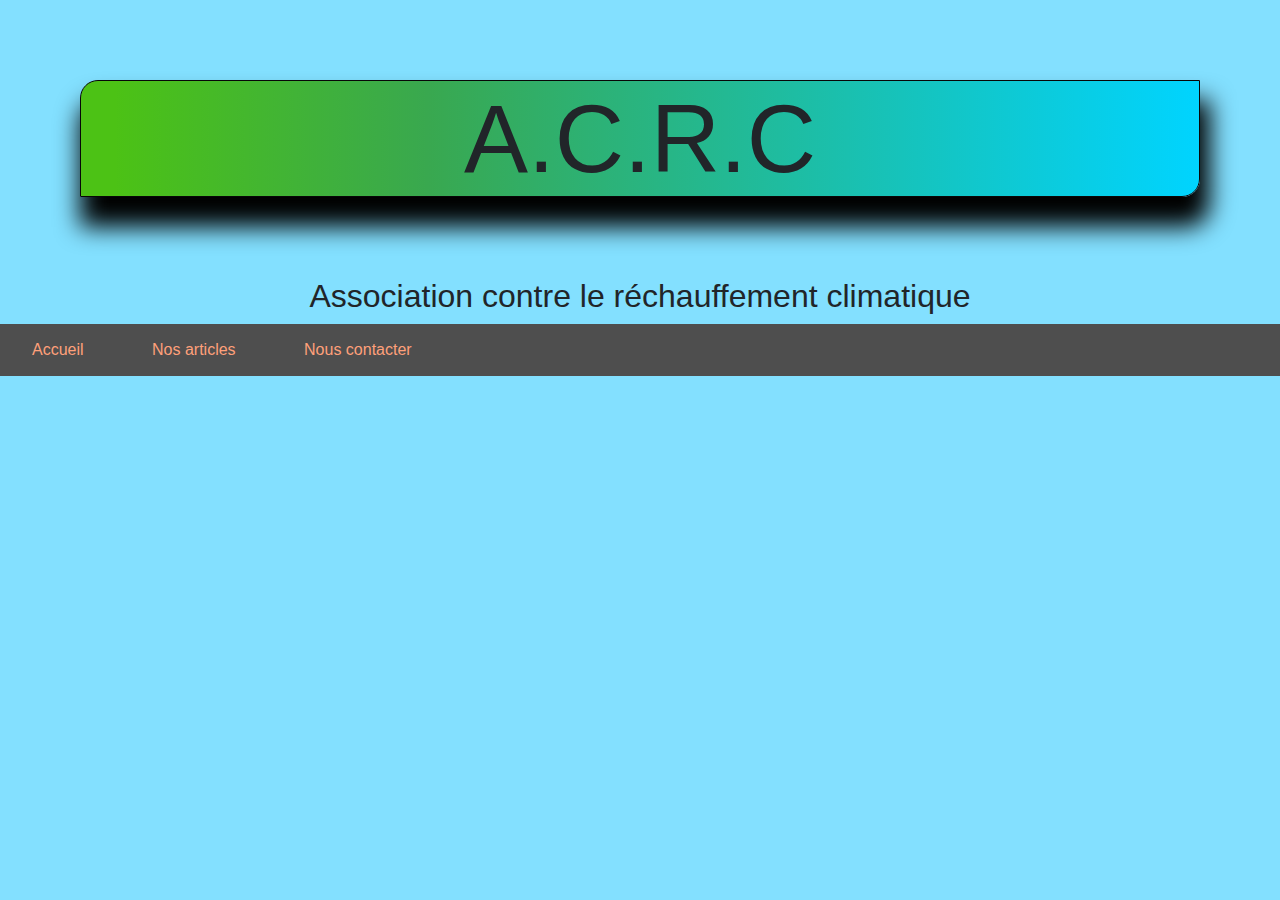
<file: index.html>
<!DOCTYPE html>
<html lang="en">
<head>
    <meta charset="UTF-8">
    <meta http-equiv="X-UA-Compatible" content="IE=edge">
    <meta name="viewport" content="width=device-width, initial-scale=1.0">
    <link rel="stylesheet" href="https://stackpath.bootstrapcdn.com/bootstrap/4.4.1/css/bootstrap.min.css" integrity="sha384-Vkoo8x4CGsO3+Hhxv8T/Q5PaXtkKtu6ug5TOeNV6gBiFeWPGFN9MuhOf23Q9Ifjh" crossorigin="anonymous">
    <link rel="stylesheet" href="style.css">
    <title>Document</title>
</head>
<body>
    <h1 class="display-1">A.C.R.C</h1>
    <h2>Association contre le réchauffement climatique</h2>
    <ul>
        <li><a href="Accueil">Accueil</a></li>
        <li><a href="Mes articles">Nos articles</a></li>
        <li><a href="Nous contacter">Nous contacter</a></li>
    </ul>


    <script src="https://code.jquery.com/jquery-3.4.1.slim.min.js" integrity="sha384-J6qa4849blE2+poT4WnyKhv5vZF5SrPo0iEjwBvKU7imGFAV0wwj1yYfoRSJoZ+n" crossorigin="anonymous"></script>
    <script src="https://cdn.jsdelivr.net/npm/popper.js@1.16.0/dist/umd/popper.min.js" integrity="sha384-Q6E9RHvbIyZFJoft+2mJbHaEWldlvI9IOYy5n3zV9zzTtmI3UksdQRVvoxMfooAo" crossorigin="anonymous"></script>
    <script src="https://stackpath.bootstrapcdn.com/bootstrap/4.4.1/js/bootstrap.min.js" integrity="sha384-wfSDF2E50Y2D1uUdj0O3uMBJnjuUD4Ih7YwaYd1iqfktj0Uod8GCExl3Og8ifwB6" crossorigin="anonymous"></script>
</body>
</html>
</file>
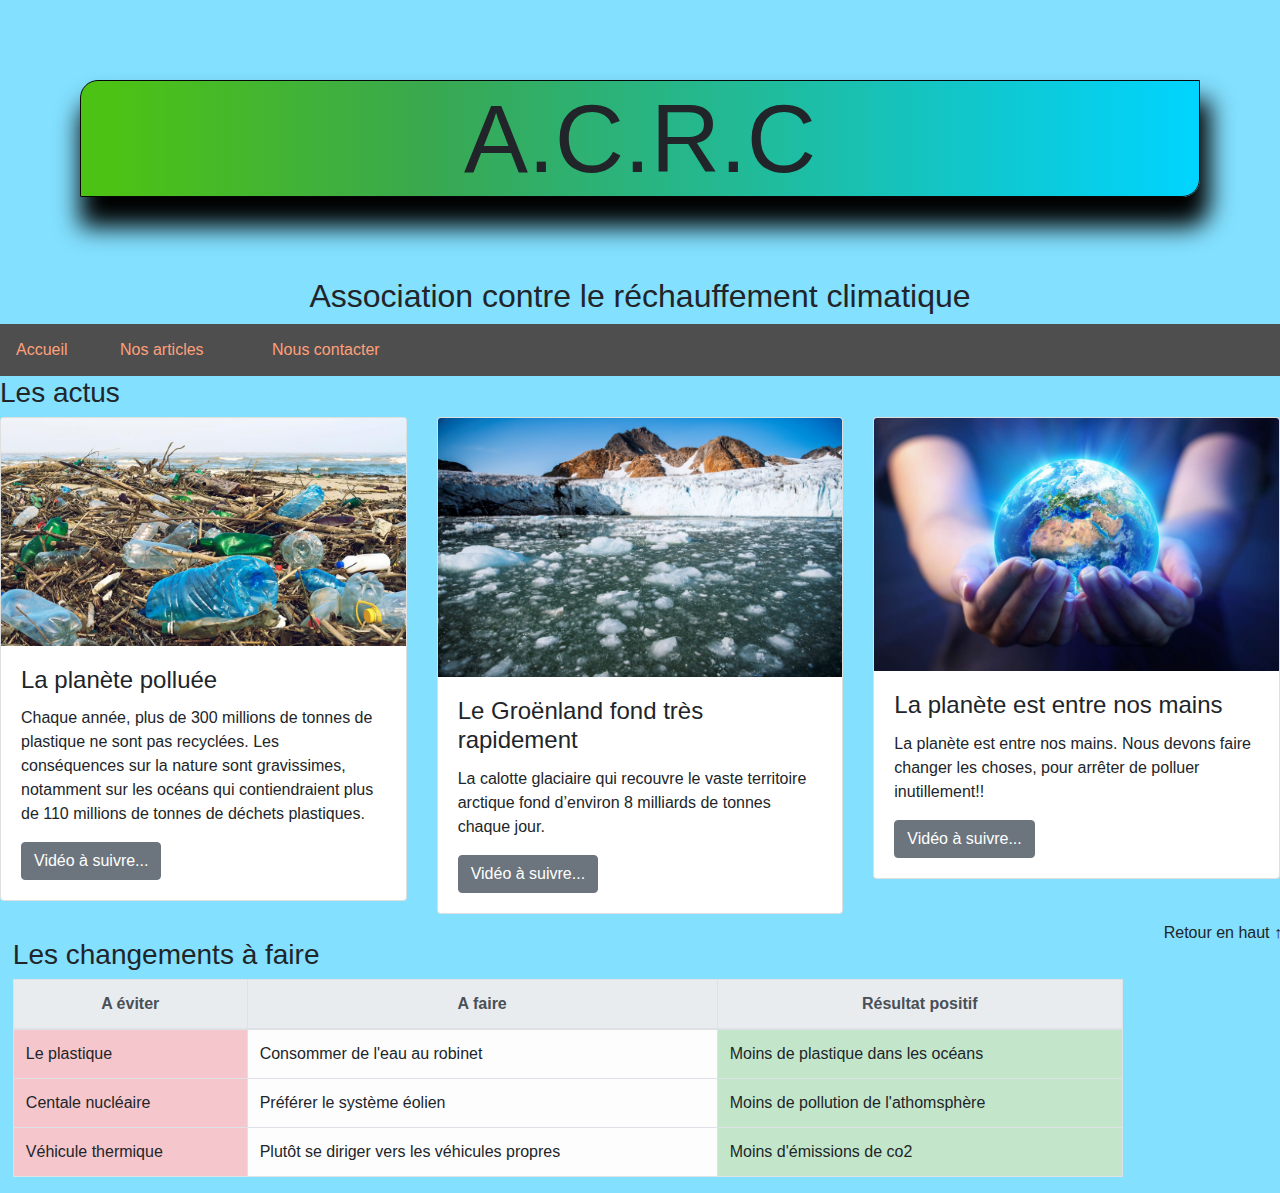
<file: accueil.html>
<!DOCTYPE html>
<html lang="fr">
<head>
    <meta charset="UTF-8">
    <meta http-equiv="X-UA-Compatible" content="IE=edge">
    <meta name="viewport" content="width=device-width, initial-scale=1.0">
    <link rel="stylesheet" href="https://stackpath.bootstrapcdn.com/bootstrap/4.4.1/css/bootstrap.min.css" integrity="sha384-Vkoo8x4CGsO3+Hhxv8T/Q5PaXtkKtu6ug5TOeNV6gBiFeWPGFN9MuhOf23Q9Ifjh" crossorigin="anonymous">
    <link rel="stylesheet" href="style.css">
    <title>Association contre le climatique</title>
</head>
<body>
    <div class="responsive">
    <h1 class="display-1">A.C.R.C</h1>
    <h2>Association contre le réchauffement climatique</h2>
    <ul>
        <li>Accueil</li>
        <li><a href="articles.html">Nos articles</a></li>
        <li><a href="/contact.html">Nous contacter</a></li>
    </ul>

    <div class="row">
        <h3 class="col-12">Les actus</h3>
        <div class="col-4">
            <div class="card">
                <img src="dépolluer-la-planète.jpg" class="card-img-top" alt="planète terre">
                <div class="card-body">
                    <h4 class="card-title">La planète polluée</h4>
                    <p class="card-text">
                        Chaque année, plus de 300 millions de tonnes de plastique ne sont pas recyclées. Les conséquences sur la nature sont gravissimes, notamment sur les océans qui contiendraient plus de 110 millions de tonnes de déchets plastiques.
                    </p>
                    <a href="https://www.youtube.com/watch?v=zv2A3fpLPco" class="btn btn-secondary">Vidéo à suivre...</a>
                </div>
            </div>
        </div>
        <div class="col-4">
            <div class="card">
                <img src="groenland.jpg" class="card-img-top" alt="le groenland">
                <div class="card-body">
                            <h4 class="card-title">Le Groënland fond très rapidement</h4>
                    <p class="card-text">
                        La calotte glaciaire qui recouvre le vaste territoire arctique fond d’environ 8 milliards de tonnes chaque jour.
                    </p>
                    <a href="https://www.youtube.com/watch?v=z2pRZedLj60" class="btn btn-secondary">Vidéo à suivre...</a>
                </div>
            </div>
        </div>
        <div class="col-4">
            <div class="card">
                <img src="la planète entre nos main.jpg" class="card-img-top" alt="la planète entre nos mains">
                <div class="card-body">
                    <h4 class="card-title">La planète est entre nos mains</h4>
                    <p class="card-text">
                    La planète est entre nos mains. Nous devons faire changer les choses, pour arrêter de polluer inutillement!!
                    </p>
                    <a href="https://www.youtube.com/watch?v=yN8njDfTI1s" class="btn btn-secondary">Vidéo à suivre...</a>
                </div>
                </div>
            </div><br>

            <div class="container"><br>
                <H3>Les changements à faire</H3>
                <table class="table table-bordered">
                    <thead class="thead-light">
                        <tr>
                            <th class="text-center">A éviter</th>
                            <th class="text-center">A faire</th>
                            <th class="text-center">Résultat positif</th>
                        </tr>
                    </thead>
                    <tbody>
                        <tr>
                            <td class="table-danger">Le plastique</td>
                            <td class="table-light">Consommer de l'eau au robinet</td>
                            <td class="table-success">Moins de plastique dans les océans</td>
                        </tr>
                        <tr>
                            <td class="table-danger">Centale nucléaire</td>
                            <td class="table-light">Préférer le système éolien</td>
                            <td class="table-success">Moins de pollution de l'athomsphère</td>
                        </tr>
                        <tr>
                            <td class="table-danger">Véhicule thermique</td>
                            <td class="table-light">Plutôt se diriger vers les véhicules propres</td>
                            <td class="table-success">Moins d'émissions de co2</td>
                        </tr>
                    </tbody>
                </table>
                </div><br>
              <a href="#" class="btn btn-default">Retour en haut ↑</a>
                </div>
    <script src="https://code.jquery.com/jquery-3.4.1.slim.min.js" integrity="sha384-J6qa4849blE2+poT4WnyKhv5vZF5SrPo0iEjwBvKU7imGFAV0wwj1yYfoRSJoZ+n" crossorigin="anonymous"></script>
    <script src="https://cdn.jsdelivr.net/npm/popper.js@1.16.0/dist/umd/popper.min.js" integrity="sha384-Q6E9RHvbIyZFJoft+2mJbHaEWldlvI9IOYy5n3zV9zzTtmI3UksdQRVvoxMfooAo" crossorigin="anonymous"></script>
    <script src="https://stackpath.bootstrapcdn.com/bootstrap/4.4.1/js/bootstrap.min.js" integrity="sha384-wfSDF2E50Y2D1uUdj0O3uMBJnjuUD4Ih7YwaYd1iqfktj0Uod8GCExl3Og8ifwB6" crossorigin="anonymous"></script>
</body>
</html>
</file>
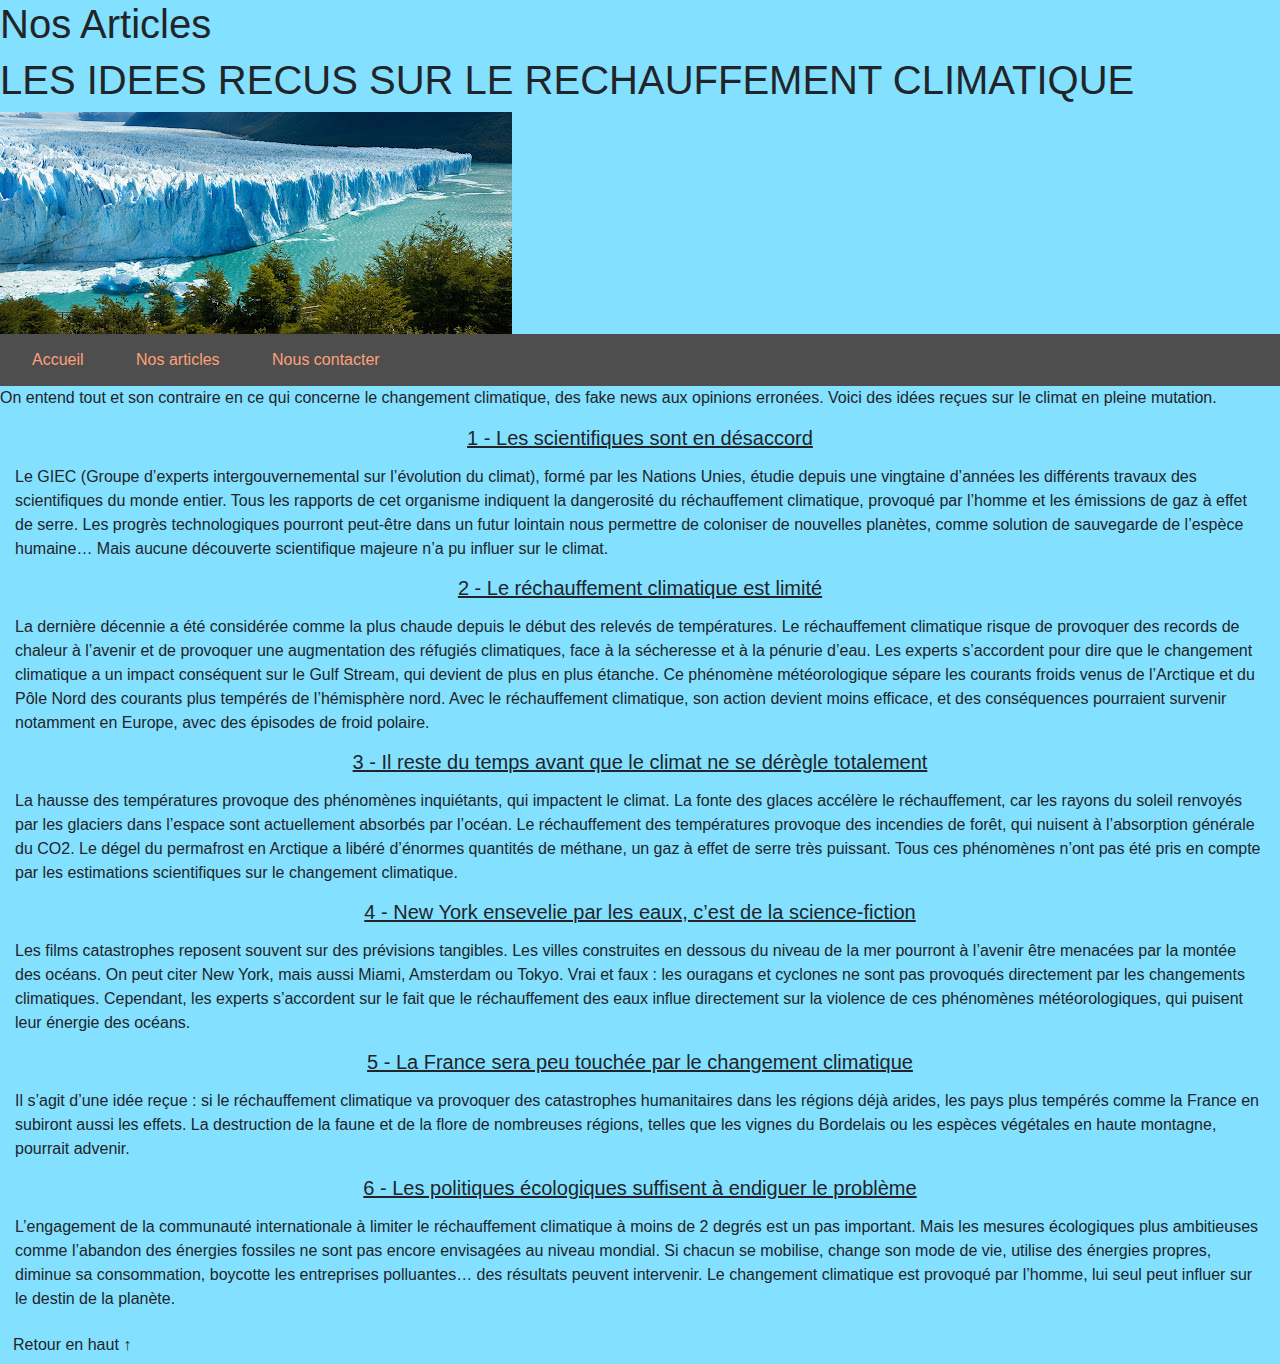
<file: articles.html>
<!DOCTYPE html>
<html lang="en">
<head>
    <meta charset="UTF-8">
    <meta http-equiv="X-UA-Compatible" content="IE=edge">
    <meta name="viewport" content="width=device-width, initial-scale=1.0">
    <link rel="stylesheet" href="https://stackpath.bootstrapcdn.com/bootstrap/4.4.1/css/bootstrap.min.css" integrity="sha384-Vkoo8x4CGsO3+Hhxv8T/Q5PaXtkKtu6ug5TOeNV6gBiFeWPGFN9MuhOf23Q9Ifjh" crossorigin="anonymous">
    <link rel="stylesheet" href="style.css">
    <title>Document</title>
</head>
<body>
    <H1>Nos Articles</H1>
    
    <h1>LES IDEES RECUS SUR LE RECHAUFFEMENT CLIMATIQUE</h1>
    <img class="image" src="glacier.png" alt="glacier"/>
     
    <ul>
        <li><a href="accueil.html">Accueil</a></li>
        <li>Nos articles</a></li>
        <li><a href="/contact.html">Nous contacter</a></li>
    </ul>

    
     <p>On entend tout et son contraire en ce qui concerne le changement climatique, des fake news aux opinions erronées. Voici des idées reçues sur le climat en pleine mutation.
 
         <H5>1 - Les scientifiques sont en désaccord</H5>
         <p class="texte">Le GIEC (Groupe d’experts intergouvernemental sur l’évolution du climat), formé par les Nations Unies, étudie depuis une vingtaine d’années les différents travaux des scientifiques du monde entier. Tous les rapports de cet organisme indiquent la dangerosité du réchauffement climatique, provoqué par l’homme et les émissions de gaz à effet de serre.
         Les progrès technologiques pourront peut-être dans un futur lointain nous permettre de coloniser de nouvelles planètes, comme solution de sauvegarde de l’espèce humaine… Mais aucune découverte scientifique majeure n’a pu influer sur le climat.</p>
 
         <h5>2 - Le réchauffement climatique est limité</h5>
         <p class="texte">La dernière décennie a été considérée comme la plus chaude depuis le début des relevés de températures. Le réchauffement climatique risque de provoquer des records de chaleur à l’avenir et de provoquer une augmentation des réfugiés climatiques, face à la sécheresse et à la pénurie d’eau.
         Les experts s’accordent pour dire que le changement climatique a un impact conséquent sur le Gulf Stream, qui devient de plus en plus étanche. Ce phénomène météorologique sépare les courants froids venus de l’Arctique et du Pôle Nord des courants plus tempérés de l’hémisphère nord. Avec le réchauffement climatique, son action devient moins efficace, et des conséquences pourraient survenir notamment en Europe, avec des épisodes de froid polaire.</p>
 
         <h5>3 - Il reste du temps avant que le climat ne se dérègle totalement</h5>
         <p class="texte">La hausse des températures provoque des phénomènes inquiétants, qui impactent le climat. La fonte des glaces accélère le réchauffement, car les rayons du soleil renvoyés par les glaciers dans l’espace sont actuellement absorbés par l’océan. Le réchauffement des températures provoque des incendies de forêt, qui nuisent à l’absorption générale du CO2. Le dégel du permafrost en Arctique a libéré d’énormes quantités de méthane, un gaz à effet de serre très puissant. Tous ces phénomènes n’ont pas été pris en compte par les estimations scientifiques sur le changement climatique.</p>
 
         <h5>4 - New York ensevelie par les eaux, c’est de la science-fiction</h5>
         <p class="texte">Les films catastrophes reposent souvent sur des prévisions tangibles. Les villes construites en dessous du niveau de la mer pourront à l’avenir être menacées par la montée des océans. On peut citer New York, mais aussi Miami, Amsterdam ou Tokyo.
         Vrai et faux : les ouragans et cyclones ne sont pas provoqués directement par les changements climatiques. Cependant, les experts s’accordent sur le fait que le réchauffement des eaux influe directement sur la violence de ces phénomènes météorologiques, qui puisent leur énergie des océans.</p>
 
         <h5>5 - La France sera peu touchée par le changement climatique</h5>
         <p class="texte">Il s’agit d’une idée reçue : si le réchauffement climatique va provoquer des catastrophes humanitaires dans les régions déjà arides, les pays plus tempérés comme la France en subiront aussi les effets. La destruction de la faune et de la flore de nombreuses régions, telles que les vignes du Bordelais ou les espèces végétales en haute montagne, pourrait advenir.</p>
 
         <h5>6 - Les politiques écologiques suffisent à endiguer le problème</h5>
         <p class="texte">L’engagement de la communauté internationale à limiter le réchauffement climatique à moins de 2 degrés est un pas important. Mais les mesures écologiques plus ambitieuses comme l’abandon des énergies fossiles ne sont pas encore envisagées au niveau mondial.
         Si chacun se mobilise, change son mode de vie, utilise des énergies propres, diminue sa consommation, boycotte les entreprises polluantes… des résultats peuvent intervenir. Le changement climatique est provoqué par l’homme, lui seul peut influer sur le destin de la planète.</p>
    
         <a href="#" class="btn btn-default">Retour en haut ↑</a>
    <script src="https://code.jquery.com/jquery-3.4.1.slim.min.js" integrity="sha384-J6qa4849blE2+poT4WnyKhv5vZF5SrPo0iEjwBvKU7imGFAV0wwj1yYfoRSJoZ+n" crossorigin="anonymous"></script>
    <script src="https://cdn.jsdelivr.net/npm/popper.js@1.16.0/dist/umd/popper.min.js" integrity="sha384-Q6E9RHvbIyZFJoft+2mJbHaEWldlvI9IOYy5n3zV9zzTtmI3UksdQRVvoxMfooAo" crossorigin="anonymous"></script>
    <script src="https://stackpath.bootstrapcdn.com/bootstrap/4.4.1/js/bootstrap.min.js" integrity="sha384-wfSDF2E50Y2D1uUdj0O3uMBJnjuUD4Ih7YwaYd1iqfktj0Uod8GCExl3Og8ifwB6" crossorigin="anonymous"></script>
</body>
</html>
</file>
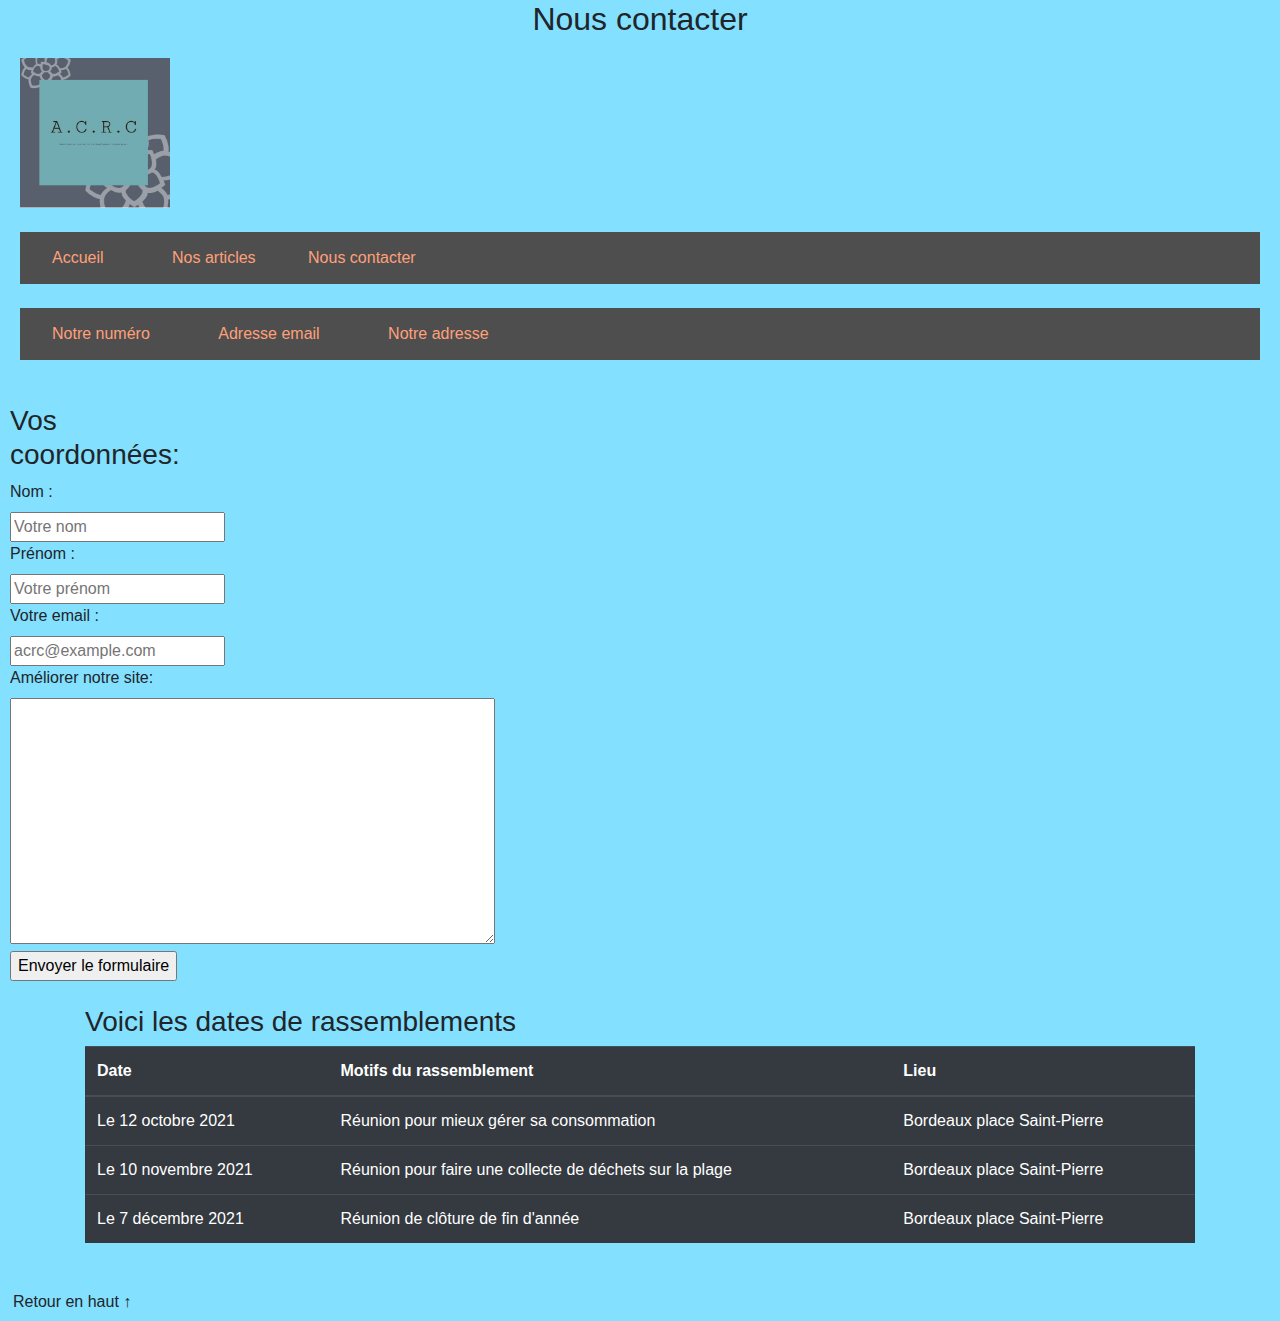
<file: contact.html>
<!DOCTYPE html>
<html lang="en">
<head>
    <meta charset="UTF-8">
    <meta http-equiv="X-UA-Compatible" content="IE=edge">
    <meta name="viewport" content="width=device-width, initial-scale=1.0">
    <link rel="stylesheet" href="https://stackpath.bootstrapcdn.com/bootstrap/4.4.1/css/bootstrap.min.css" integrity="sha384-Vkoo8x4CGsO3+Hhxv8T/Q5PaXtkKtu6ug5TOeNV6gBiFeWPGFN9MuhOf23Q9Ifjh" crossorigin="anonymous">
    <link rel="stylesheet" href="style.css">
    <title>Document</title>
</head>
<body>
    <h2>Nous contacter</h2>
    
    <div class="logo">
        <div class="image"><img src="logo.jpg" width="150px" height="150px" alt="MDN logo"></div>
        <div><br/>
            
        <ul>
            <li><a href="accueil.html">Accueil</a></li>
            <li><a href="articles.html">Nos articles</a></li>
            <li>Nous contacter</li>
        </ul><br>
            <nav>
                <ul class="liste-sidenav">
                    <li class="a"><a href="tel:+33663998674">Notre numéro</a></li>
                    <li class="b"><a href="mailto:acrc@gmail.com">Adresse email</a></li>
                    <li class="c"><a href="https://goo.gl/maps/tnovtrt5vHReH5iE9">Notre adresse</a>
                </ul>
            </nav>
               
            
        </div>
    </div><br/>
    <div class="moove">
    <h3>Vos coordonnées:</h3>
    <label for="nom">Nom :</label>
    <input type="text" id="nom" placeholder="Votre nom" /><br/>
    
    <label for="prenom">Prénom :</label>
    <input type="text" id="prenom" placeholder="Votre prénom"/><br/>
    
    <label for="email">Votre email :</label>
    <input type="email" id="email" placeholder="acrc@example.com"><br/>
    <form method="POST" action="traitement.php">
    <label for="améliorer">Améliorer notre site:</label>
    <textarea name="améliorer" id="améliorer" rows="10" cols="50"></textarea>
    <input type="submit" value="Envoyer le formulaire">
</form>
</div>
    

    <div class="container"><br>
        <H3>Voici les dates de rassemblements</H3>
        <table class="table table-dark">
            <thead class="thead-dark">
                <tr>
                    <th>Date</th>
                    <th>Motifs du rassemblement</th>
                    <th>Lieu</th>
                </tr>
            </thead>
            <tbody>
                <tr>
                    <td >Le 12 octobre 2021</td>
                    <td>Réunion pour mieux gérer sa consommation</td>
                    <td>Bordeaux place Saint-Pierre</td>
                </tr>
                <tr>
                    <td>Le 10 novembre 2021</td>
                    <td>Réunion pour faire une collecte de déchets sur la plage</td>
                    <td>Bordeaux place Saint-Pierre</td>
                </tr>
                <tr>
                    <td>Le 7 décembre 2021</td>
                    <td>Réunion de clôture de fin d'année</td>
                    <td>Bordeaux place Saint-Pierre</td>
                </tr>

                
            </tbody>
        </table>
        </div><br>
        <a href="#" class="btn btn-default">Retour en haut ↑</a>
    <script src="https://code.jquery.com/jquery-3.4.1.slim.min.js" integrity="sha384-J6qa4849blE2+poT4WnyKhv5vZF5SrPo0iEjwBvKU7imGFAV0wwj1yYfoRSJoZ+n" crossorigin="anonymous"></script>
    <script src="https://cdn.jsdelivr.net/npm/popper.js@1.16.0/dist/umd/popper.min.js" integrity="sha384-Q6E9RHvbIyZFJoft+2mJbHaEWldlvI9IOYy5n3zV9zzTtmI3UksdQRVvoxMfooAo" crossorigin="anonymous"></script>
    <script src="https://stackpath.bootstrapcdn.com/bootstrap/4.4.1/js/bootstrap.min.js" integrity="sha384-wfSDF2E50Y2D1uUdj0O3uMBJnjuUD4Ih7YwaYd1iqfktj0Uod8GCExl3Og8ifwB6" crossorigin="anonymous"></script>
</body>
</html>
</file>
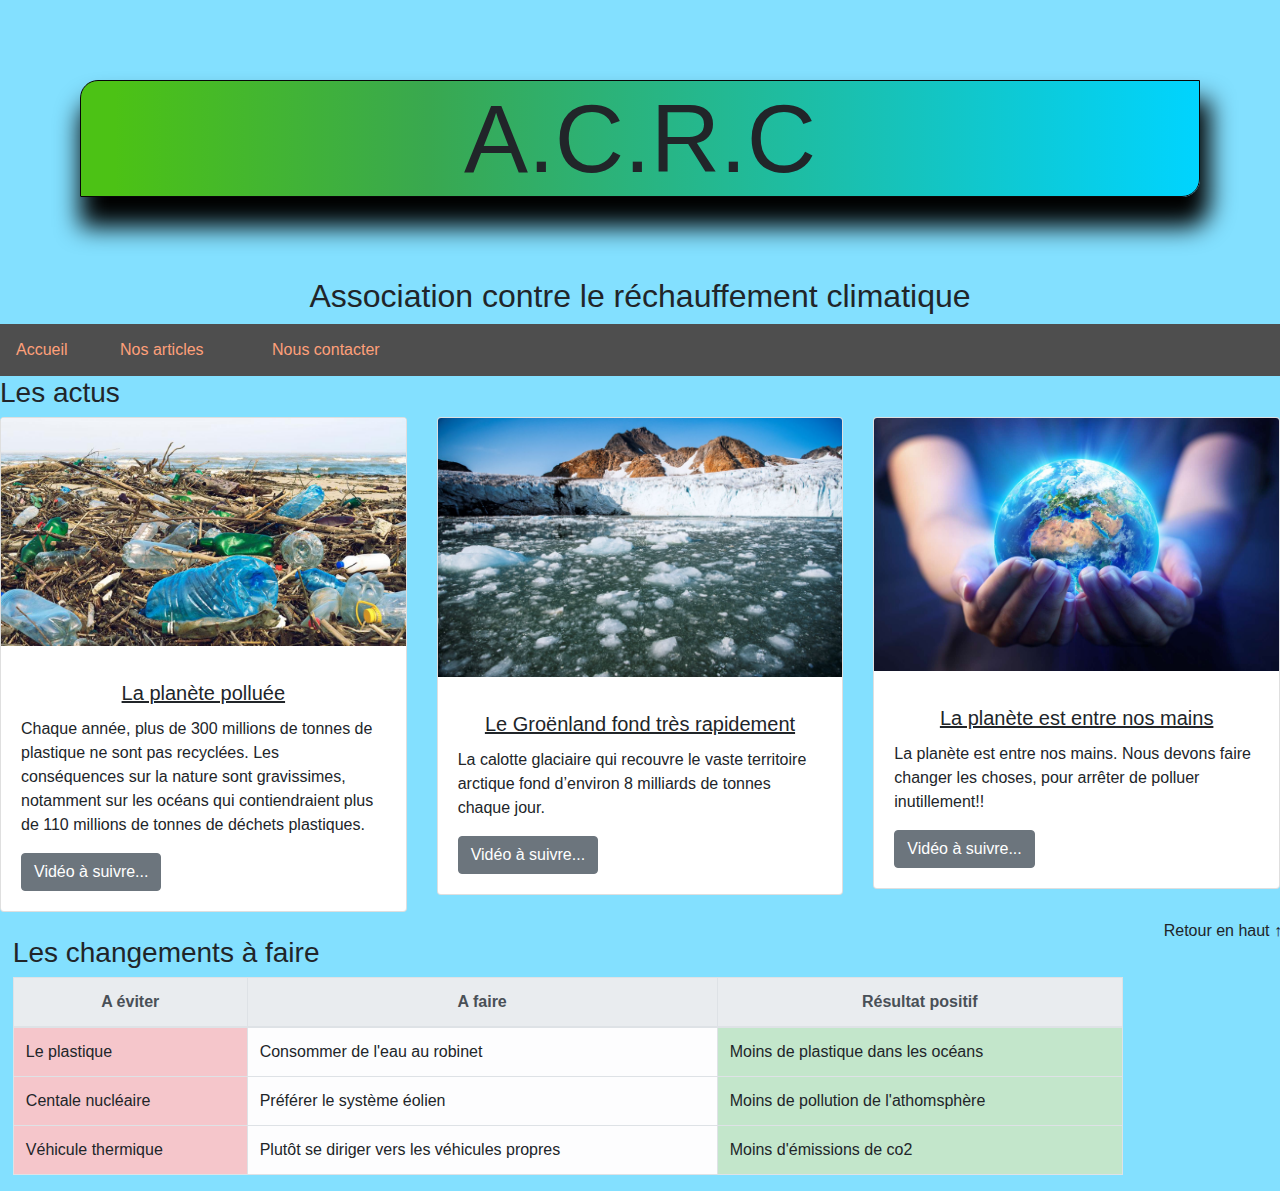
<file: new.html>
<!DOCTYPE html>
<html lang="en">
<head>
    <meta charset="UTF-8">
    <meta http-equiv="X-UA-Compatible" content="IE=edge">
    <meta name="viewport" content="width=device-width, initial-scale=1.0">
    <link rel="stylesheet" href="https://stackpath.bootstrapcdn.com/bootstrap/4.4.1/css/bootstrap.min.css" integrity="sha384-Vkoo8x4CGsO3+Hhxv8T/Q5PaXtkKtu6ug5TOeNV6gBiFeWPGFN9MuhOf23Q9Ifjh" crossorigin="anonymous">
    <link rel="stylesheet" href="style.css">
    <title>Document</title>
</head>
<body>
    <div class="responsive">
    <h1 class="display-1">A.C.R.C</h1>
    <h2>Association contre le réchauffement climatique</h2>
    <ul>
        <li>Accueil</li>
        <li><a href="articles.html">Nos articles</a></li>
        <li><a href="/contact.html">Nous contacter</a></li>
    </ul>

    <div class="row">
        <h3 class="col-12">Les actus</h3>
        <div class="col-4">
            <div class="card">
                <img src="dépolluer-la-planète.jpg" class="card-img-top" alt="planète terre">
                <div class="card-body">
                    <h5 class="card-title">La planète polluée</h5>
                    <p class="card-text">
                        Chaque année, plus de 300 millions de tonnes de plastique ne sont pas recyclées. Les conséquences sur la nature sont gravissimes, notamment sur les océans qui contiendraient plus de 110 millions de tonnes de déchets plastiques.
                    </p>
                    <a href="https://www.youtube.com/watch?v=zv2A3fpLPco" class="btn btn-secondary">Vidéo à suivre...</a>
                </div>
            </div>
        </div>
        <div class="col-4">
            <div class="card">
                <img src="groenland.jpg" class="card-img-top" alt="le groenland">
                <div class="card-body">
                            <h5 class="card-title">Le Groënland fond très rapidement</h5>
                    <p class="card-text">
                        La calotte glaciaire qui recouvre le vaste territoire arctique fond d’environ 8 milliards de tonnes chaque jour.
                    </p>
                    <a href="https://www.youtube.com/watch?v=z2pRZedLj60" class="btn btn-secondary">Vidéo à suivre...</a>
                </div>
            </div>
        </div>
        <div class="col-4">
            <div class="card">
                <img src="la planète entre nos main.jpg" class="card-img-top" alt="la planète entre nos mains">
                <div class="card-body">
                    <h5 class="card-title">La planète est entre nos mains</h5>
                    <p class="card-text">
                    La planète est entre nos mains. Nous devons faire changer les choses, pour arrêter de polluer inutillement!!
                    </p>
                    <a href="https://www.youtube.com/watch?v=yN8njDfTI1s" class="btn btn-secondary">Vidéo à suivre...</a>
                </div>
                </div>
            </div><br>

            <div class="container"><br>
                <H3>Les changements à faire</H3>
                <table class="table table-bordered">
                    <thead class="thead-light">
                        <tr>
                            <th class="text-center">A éviter</th>
                            <th class="text-center">A faire</th>
                            <th class="text-center">Résultat positif</th>
                        </tr>
                    </thead>
                    <tbody>
                        <tr>
                            <td class="table-danger">Le plastique</td>
                            <td class="table-light">Consommer de l'eau au robinet</td>
                            <td class="table-success">Moins de plastique dans les océans</td>
                        </tr>
                        <tr>
                            <td class="table-danger">Centale nucléaire</td>
                            <td class="table-light">Préférer le système éolien</td>
                            <td class="table-success">Moins de pollution de l'athomsphère</td>
                        </tr>
                        <tr>
                            <td class="table-danger">Véhicule thermique</td>
                            <td class="table-light">Plutôt se diriger vers les véhicules propres</td>
                            <td class="table-success">Moins d'émissions de co2</td>
                        </tr>
                    </tbody>
                </table>
                </div><br>
              <a href="#" class="btn btn-default">Retour en haut ↑</a>
                </div>
    <script src="https://code.jquery.com/jquery-3.4.1.slim.min.js" integrity="sha384-J6qa4849blE2+poT4WnyKhv5vZF5SrPo0iEjwBvKU7imGFAV0wwj1yYfoRSJoZ+n" crossorigin="anonymous"></script>
    <script src="https://cdn.jsdelivr.net/npm/popper.js@1.16.0/dist/umd/popper.min.js" integrity="sha384-Q6E9RHvbIyZFJoft+2mJbHaEWldlvI9IOYy5n3zV9zzTtmI3UksdQRVvoxMfooAo" crossorigin="anonymous"></script>
    <script src="https://stackpath.bootstrapcdn.com/bootstrap/4.4.1/js/bootstrap.min.js" integrity="sha384-wfSDF2E50Y2D1uUdj0O3uMBJnjuUD4Ih7YwaYd1iqfktj0Uod8GCExl3Og8ifwB6" crossorigin="anonymous"></script>
</body>
</html>
</file>
<file: style.css>
@media screen and (min-width:825px) {
    

body{
    background-color: rgb(131, 224, 255);
}
.display-1{
    background: linear-gradient(90deg, rgba(76,194,21,1) 3%, rgb(57, 168, 79) 31%, rgba(0,212,255,1) 100%);
    border:1px solid rgb(7, 7, 7);
    margin:80px;
    text-align: center;
    border-radius: 18px 0px 18px 0px;
    box-shadow: 5px 25px 25px 5px #000000;
}
ul{
    list-style-type: none;
    margin: 0;
    padding: 0;
    overflow: hidden;
    background-color: rgb(78, 78, 78)
}
li{
    display: inline-block;
    padding: 14px 16px;
    color: lightsalmon;
}
li a{
    
    padding: 14px 16px;
    color: lightsalmon;
}
h5{
    text-decoration: underline;
    text-align: center;
}
h5, .texte{
    margin: 15px;
}
.logo{
    margin: 20px;
}
h2{
    text-align: center;
}
.moove{
   
    width : 150px;
    margin-left: 10px;
}

}

@media screen and (min-width:224px) and (max-width:824px)  {
body{
    background: lemonchiffon;
    font-size: 10px;
    margin:6px;
   }
.display-1{
    background: paleturquoise;
    text-align: center;
    font-size: 15px;
    color: black;
    border: black 1px solid;
    padding: 25px;
   }
h2{
    text-decoration: underline;
    text-align: center;
   }
.responsive{
    width: 100%;
    height: 100%;
   }
.col-4{
    
    box-sizing: content-box;
    margin: 10px;
    
    }
    
.container{
    align-items: center;
    }
    
h1{
    font-size: 10px;
    }
    
.texte{
    display: block;
    font-size: 12x;
    margin-left: 10px;
    max-width: 100%;
    }
.image{
    max-width: 80%;
    }
    
h5{
    background: #FFFFFF;
    text-shadow: 1px 0px 1px #CCCCCC, 0px 1px 1px #EEEEEE, 2px 1px 1px #CCCCCC, 1px 2px 1px #EEEEEE, 3px 2px 1px #CCCCCC, 2px 3px 1px #EEEEEE, 4px 3px 1px #CCCCCC, 3px 4px 1px #EEEEEE, 5px 4px 1px #CCCCCC, 4px 5px 1px #EEEEEE, 6px 5px 1px #CCCCCC, 5px 6px 1px #EEEEEE, 7px 6px 1px #CCCCCC;
    color: #444444;
    background: lemonchiffon;
    }
.liste-sidenav{
    float: right;
}
.a::after{
    content: "📱";
}
.b::after{
    content: "📨";
}
.c::after{
    content: "🌍";
}
.moove{
    width : 100px;
    margin-left: 10px;
}
}
</file>
